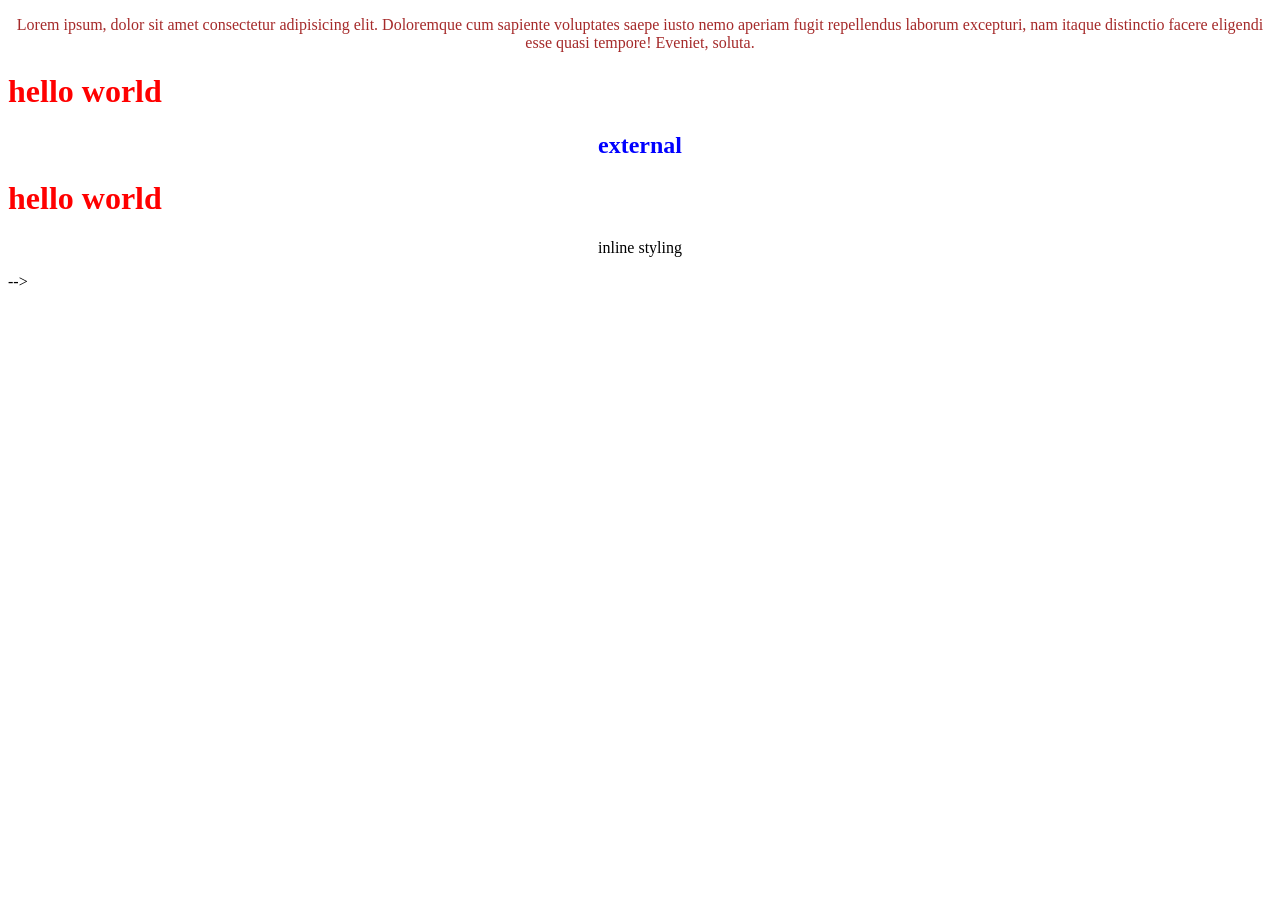
<file: index.html>
<!DOCTYPE html>
<html lang="en">
<head>
    <meta charset="UTF-8">
    <meta name="viewport" content="width=device-width, initial-scale=1.0">
    <title>CSS selectors</title>
    <link rel="stylesheet" href="./style.css">
    <style>
        h1{
            color: red;
        }
        </style>
  

    
</head>

<body>
    <P>Lorem ipsum, dolor sit amet consectetur adipisicing elit. Doloremque cum sapiente voluptates 
        saepe iusto nemo aperiam fugit repellendus laborum excepturi,
         nam itaque distinctio facere eligendi esse quasi tempore! Eveniet, soluta.</P>
         <h1> hello world</h1>
         <h2> external</h2>
         
         <div>
            <h1>
                hello world
            </h1>
         </div>
         <p style="color: black"> inline styling</p> -->
         <!-- <div>
    <p>This is internal CSS </p>
    <p2>this paragraph is style using external css</p2>
         </div>

         <div class="container">
         <div class=" box box1"></div>
         <div class=" box box2"></div>
         <div class=" box box3"></div>

         </div>
         <span class="Adarsh"> hello</span>
         <span class="Adarsh"> cse11</span>
         <span class="Adarsh"> abhinav</span>


         <div class="adarsh1"> ABES</div>
         <div class="adarsh1">ghaziabad</div>
</body>
</html>
</file>
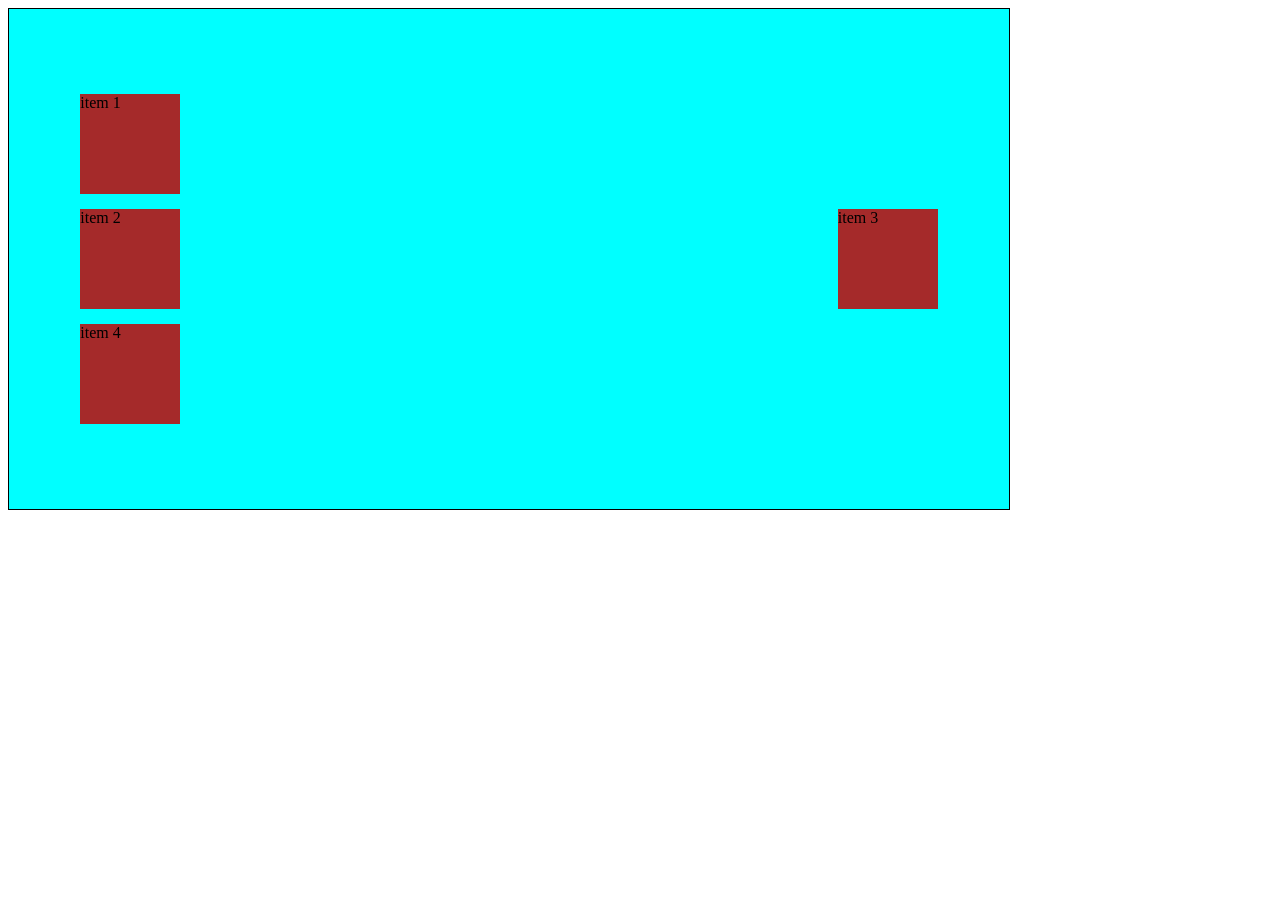
<file: grid.html>
<!DOCTYPE html>
<html lang="en">
<head>
    <meta charset="UTF-8">
    <meta name="viewport" content="width=device-width, initial-scale=1.0">
    <title>Document</title>
    <link rel="stylesheet" href="./stylegrid.css">

</head>
<body>
<div class="container">
    <div class="item item1">item 1</div>
     <div class="item item2">item 2</div>
      <div class="item item3">item 3</div>
       <div class="item item4">item 4</div>
</div>





</body>
</file>
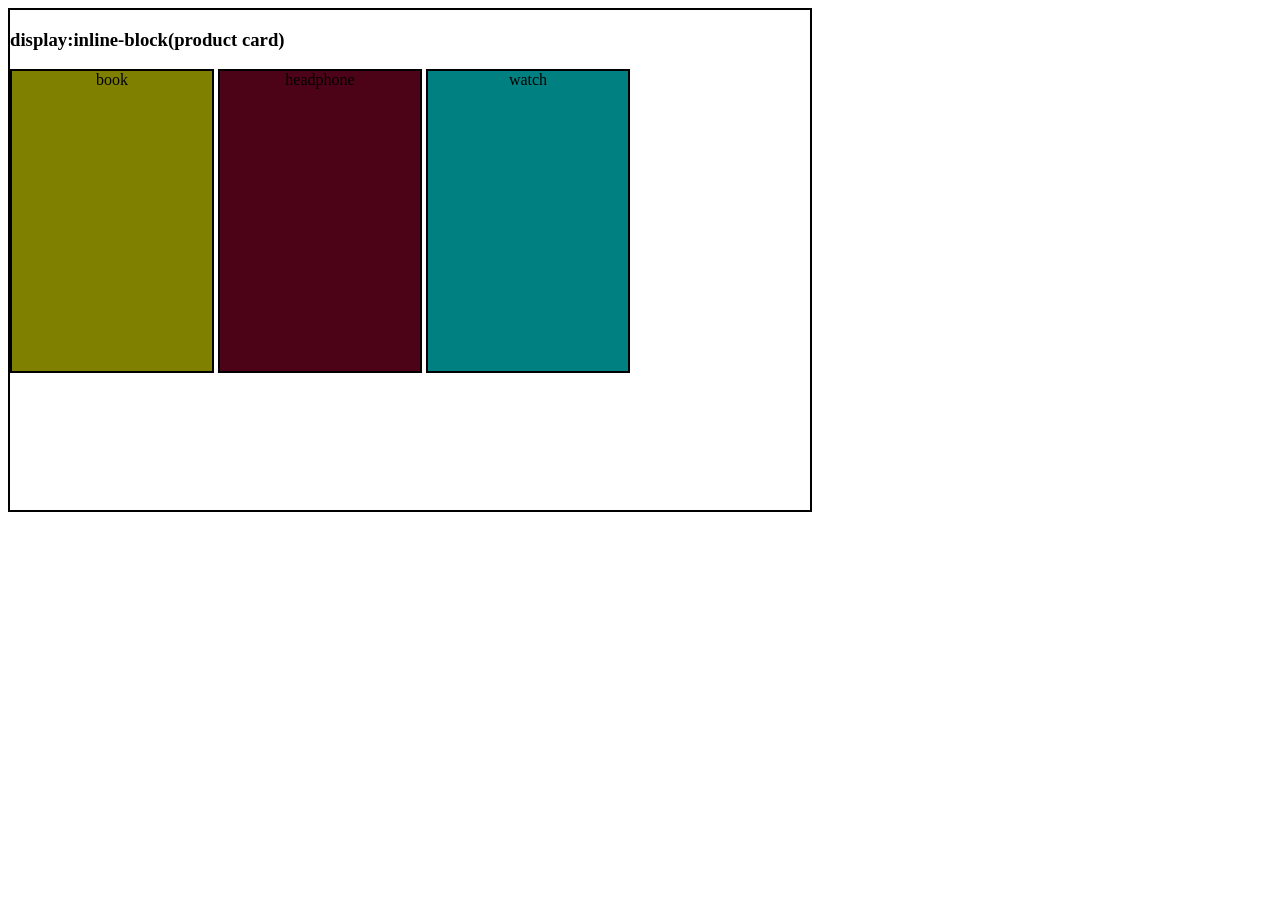
<file: inlineblock.html>
<!DOCTYPE html>
<html lang="en">
<head>
    <meta charset="UTF-8">
    <meta name="viewport" content="width=device-width, initial-scale=1.0">
    <title>inline block</title>
    <link rel="stylesheet" href="./inline.css">
</head>
<body>
    <div class ="container">
        <h3> display:inline-block(product card)</h3>
    

        <div class="box box1" align="center">book</div>
        <div class="box box2" align="center">headphone</div>
        <div class="box box3" align="center">watch</div>
    </div>
    
    
</body>
</html>
</file>
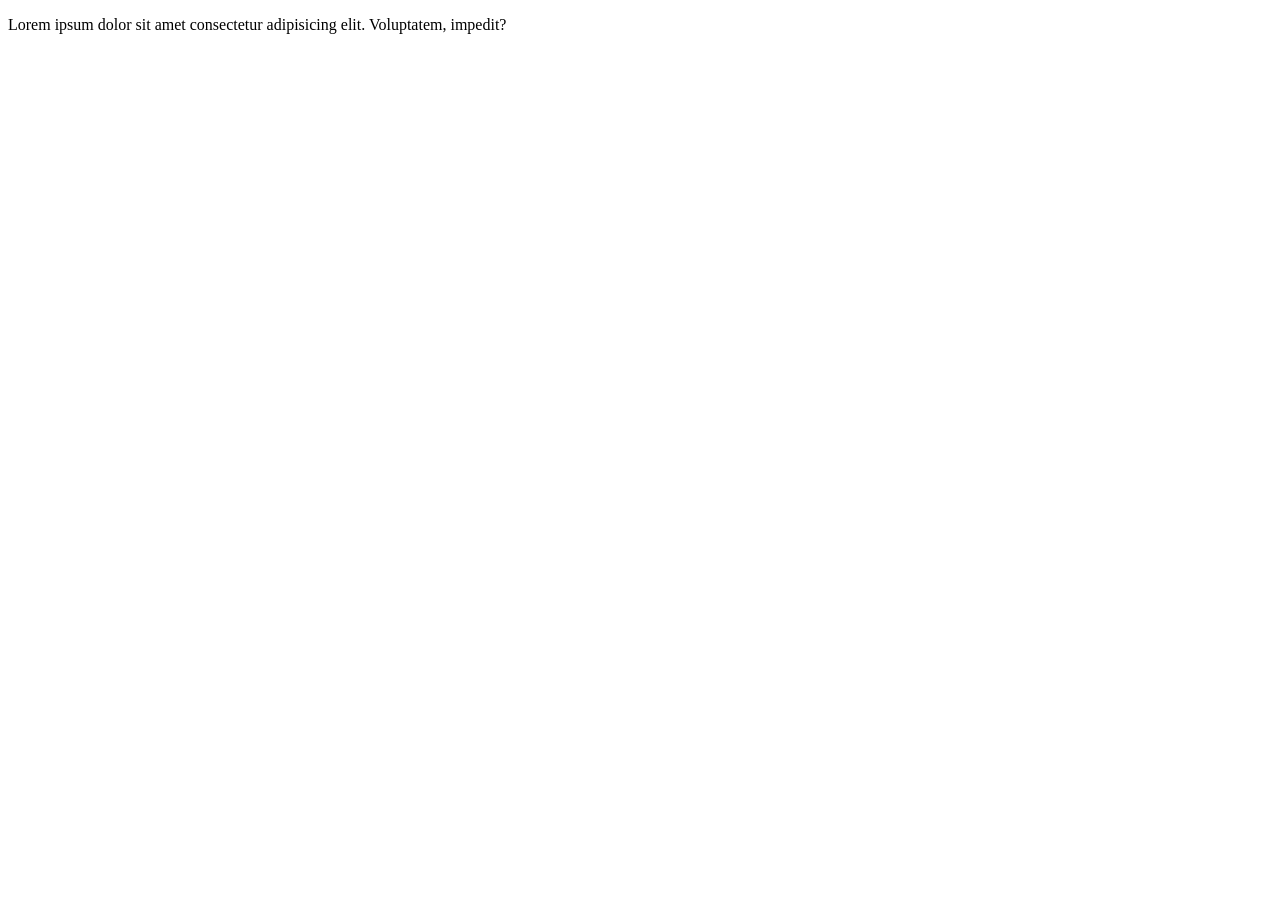
<file: mediaquery.html>
<!DOCTYPE html>
<html lang="en">
<head>
    <meta charset="UTF-8">
    <meta name="viewport" content="width=device-width, initial-scale=1.0">
    <title>Document</title>
    <link rel="stylesheet" href="/querry.css">
</head>
<body>
    <p> Lorem ipsum dolor sit amet consectetur adipisicing elit. Voluptatem, impedit?</p>
</body>
</html>
</file>
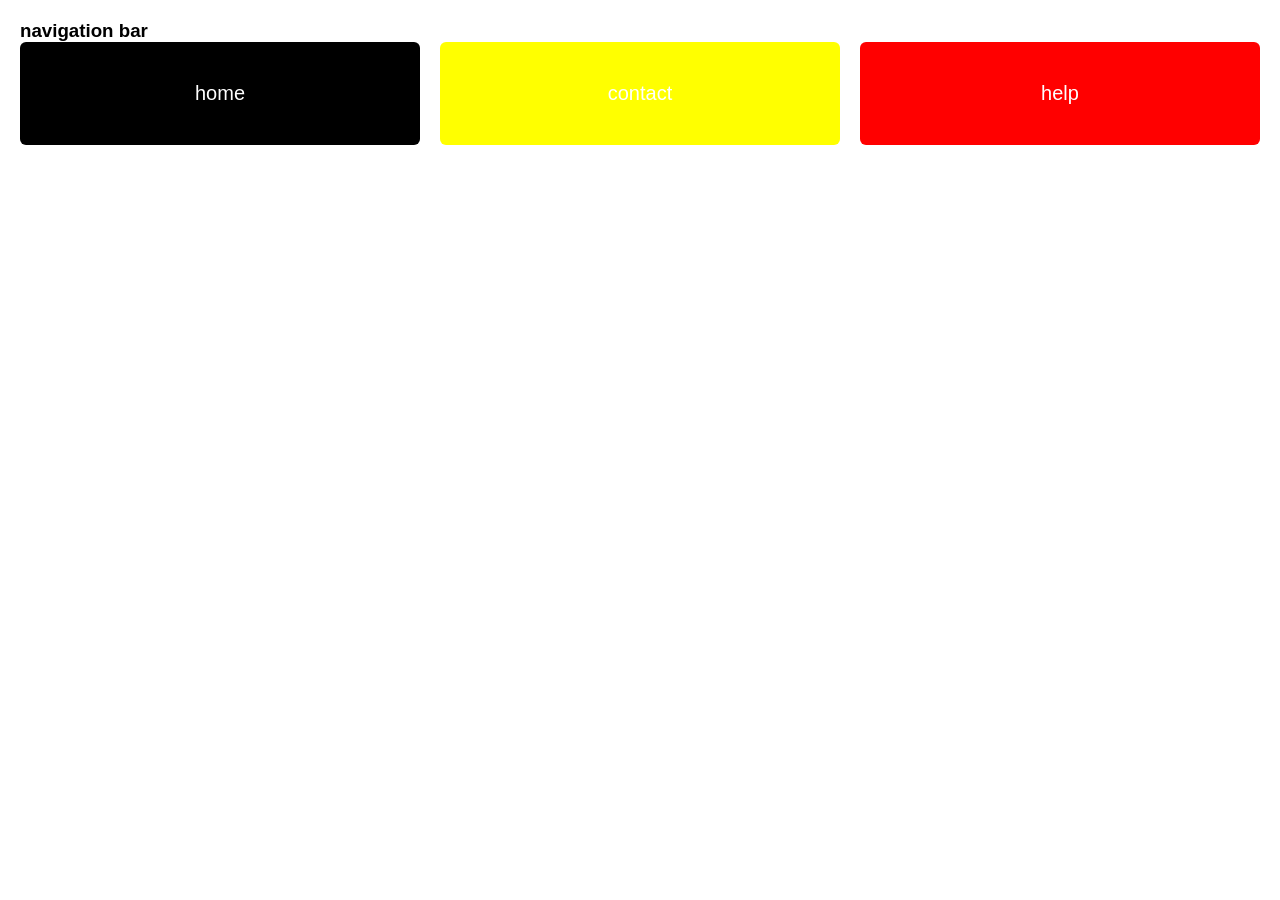
<file: mediaqueryassignment.html>
<!DOCTYPE html>
<html lang="en">
<head>
  <meta charset="UTF-8">
  <title>Media Query Demo</title>
  <link rel="stylesheet" href="/assignment.css">
</head>
<body>

<h3> navigation bar</h3>

<div class="container">
  <div class="box box1">home</div>
  <div class="box box2">contact</div>
  <div class="box box3">help</div>
</div>

</body>
</html>
</file>
<file: style.css>
h2{
    color: blue;
    text-align: center;
    }
p{
        color:brown;
        text-align: center;
        
    }
.Adarsh{
    display:block;
}
.adarsh1{
    display: inline;
}
</file>
<file: stylegrid.css>
.container{
    display:grid;
    height:500px;
    width:1000px;
    background-color:aqua;
    border: 1px solid black;
    grid-template-columns:repeat(4,100px);
    grid-template-rows:repeat(3,100px) ;
    grid-template-areas: "header header header header" "main main . sidebar"
     "footer footer footer footer";
     column-gap: 10px;
     row-gap: 15px;
     /* justify-items: end; */
     justify-items: center;
     align-items: center;
     justify-content: space-around;
     align-content: center;
     grid-auto-columns:60px;
     




}
.item{

height:100px;
width:100px;
background-color: brown;
justify-self: left;


}
.item1{

grid-area: header;

}
.item2{

    grid-area: main;
}
.item3{

    grid-area: sidebar;
}
.item4{

    grid-area: footer;
}
</file>
<file: inline.css>
.box{
    width: 100px;
    height: 100px;
    border: 2px solid black;
    display:inline-block;
    height: 300px;
    width: 200px;
}
.box1{
    background-color: olive;
}
.box2{
    background-color: rgb(76, 3, 23);
}
.box3{
    background-color: teal;
}
.container{
    width: 800px;
    height: 500px;
    border: 2px solid black;
}
</file>
<file: querry.css>
@media (max-width: 600px) and (min-width: 400px) {
    body{
        background-color: lightblue;
        font-size: 40px;
       
    }
}
</file>
<file: assignment.css>
* {
  box-sizing: border-box;
  margin: 0;
  padding: 0;
  font-family: Arial, sans-serif;
}

body {
  padding: 20px;
}

.title {
  text-align: center;
  margin-bottom: 20px;
}

.container {
  display: flex;
  gap: 20px;
}

.box {
  flex: 1;
  padding: 40px 0;
  text-align: center;
  color: #fff;
  font-size: 20px;
  border-radius: 6px;
}

.box1 { background: black; }
.box2 { background: yellow; }
.box3 { background: red; }


@media (max-width: 600px) {
    body{
        background-color: lightgreen;
    }
  .container {
    display: block; 
    background-color: palevioletred;  
  }

  .box {
    margin-bottom: 15px;   
  }
}
</file>
